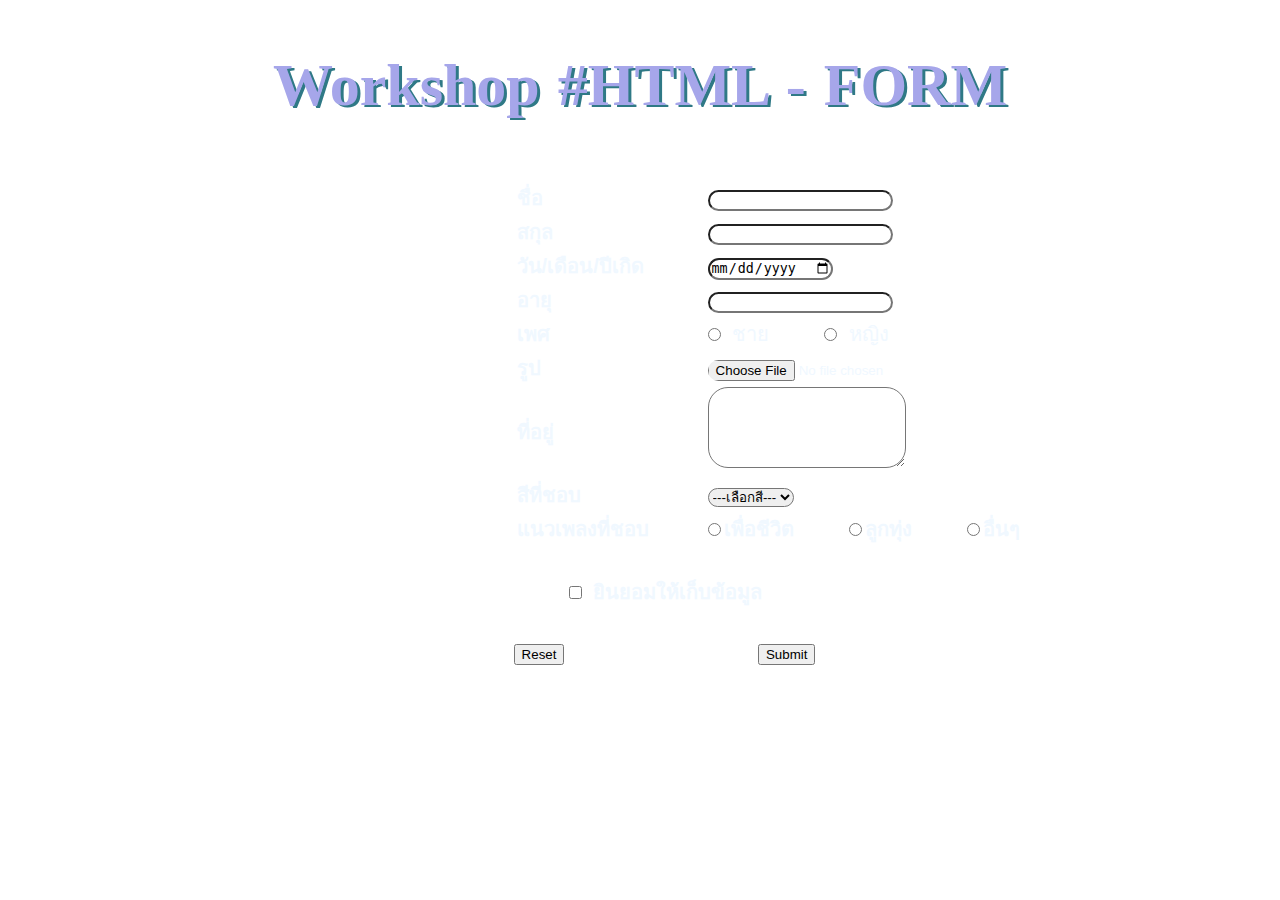
<file: index.html>
<!DOCTYPE html>
<html lang="en">

<head>
    <meta charset="UTF-8">
    <meta name="viewport" content="width=device-width, initial-scale=1.0">
    <title>Page title</title>
    <meta charset="UTF-8">
    <link rel="stylesheet" href="style.css">
</head>
<body>
    <header>
        <h1>Workshop #HTML - FORM</h1>
    </header>
    <div class="content">
        <form>
            <table>
                <tr>
                    <td><label for="fname"><b>ชื่อ</b></td>
                    <td><input type="text"></td>
                </tr>
                <tr>
                    <td><label for="lname"><b>สกุล</b></td>
                    <td><input type="text"></td>
                </tr>
                <tr>
                    <td><label for="date"><b>วัน/เดือน/ปีเกิด</b></td>
                    <td><input type="date"></td>
                </tr>
                <tr>
                    <td><label for="age"><b>อายุ</b></td>
                    <td><input type="text"></td>
                </tr>
                <tr>
                    <td><label for="sex"><b>เพศ</b></td>
                    <td><input type="radio" value="male" name="sex"> ชาย<input type="radio" value="female" name="sex">
                        หญิง
                    </td>
                </tr>
                <tr>
                    <td><label for="picture"><b>รูป</b></td>
                    <td><input type="file"></td>
                </tr>
                <tr>
                    <td><label for="local"><b>ที่อยู่</b></td>
                    <td><textarea name="" id="" cols="22" rows="5"></textarea></td>
                </tr>
                <tr>
                    <td><label for="สี"><b>สีที่ชอบ</b></td>
                    <td><SELECT>
                            <OPTION SELECTED>---เลือกสี---
                            <OPTION VALUE=1>สีแดง
                            <OPTION VALUE=2>สีดำ
                            <OPTION VALUE=3>สีขาว
                            <OPTION VALUE=4>สีฟ้า
                            <OPTION VALUE=5>สีเหลือง
                            <OPTION VALUE=6>สีม่วง
                            <OPTION VALUE=7>สีน้ำตาล
                            <OPTION VALUE=8>สีเขียว
                            <OPTION VALUE=9>สีส้ม
                        </SELECT></td>
                </tr>
                <tr>
                    <td><label for="song"><b>แนวเพลงที่ชอบ</b></td>
                    <td><b><input type="radio" value="male" name="เพื่อชีวีติ">เพื่อชีวิต<input type="radio"
                                value="female" name="sex">ลูกทุ่ง<input type="radio" value="male" name="อื่นๆ">อื่นๆ</b>
                    </td>
                </tr>
            </table>
            <br>
            <INPUT class="Type" TYPE="checkbox" NAME="vegetarian" value="yes"> <b>ยินยอมให้เก็บข้อมูล</b>
            <br><br>
            <button type="reset">Reset</button>&emsp;&emsp;&emsp;&emsp;&emsp;&emsp;&emsp;&emsp;&emsp;&emsp14;
            <button type="submit">Submit</button>
        </form>
    </div>
</body>

</html>
</file>
<file: style.css>
header {
    text-align: center;
    color: rgb(166, 166, 234);
    text-shadow: 3px 2px rgb(47, 121, 134);
    font-size: 30px;
}

.content {
    color: aliceblue;
    margin-left: 40%;
    padding-top: 10px;
    font-size: 20px;
    font-family:'IBM Plex Sans Thai Looped', sans-serif;
}

body {
    background-image: url(https://e1.pxfuel.com/desktop-wallpaper/84/521/desktop-wallpaper-minimalism-snow-christmas-snowflakes-minimalist-christmas-ipad.jpg);
    background-position: center;
    background-size: cover;
    background-repeat: no-repeat;
    color: rgb(170, 48, 113);
    text-transform: capitalize;
    line-height: 1.5;
    word-spacing: 3px;
}
input,textarea,select{
    border-radius: 20px;
    margin-left: 55px ;
}
</file>
